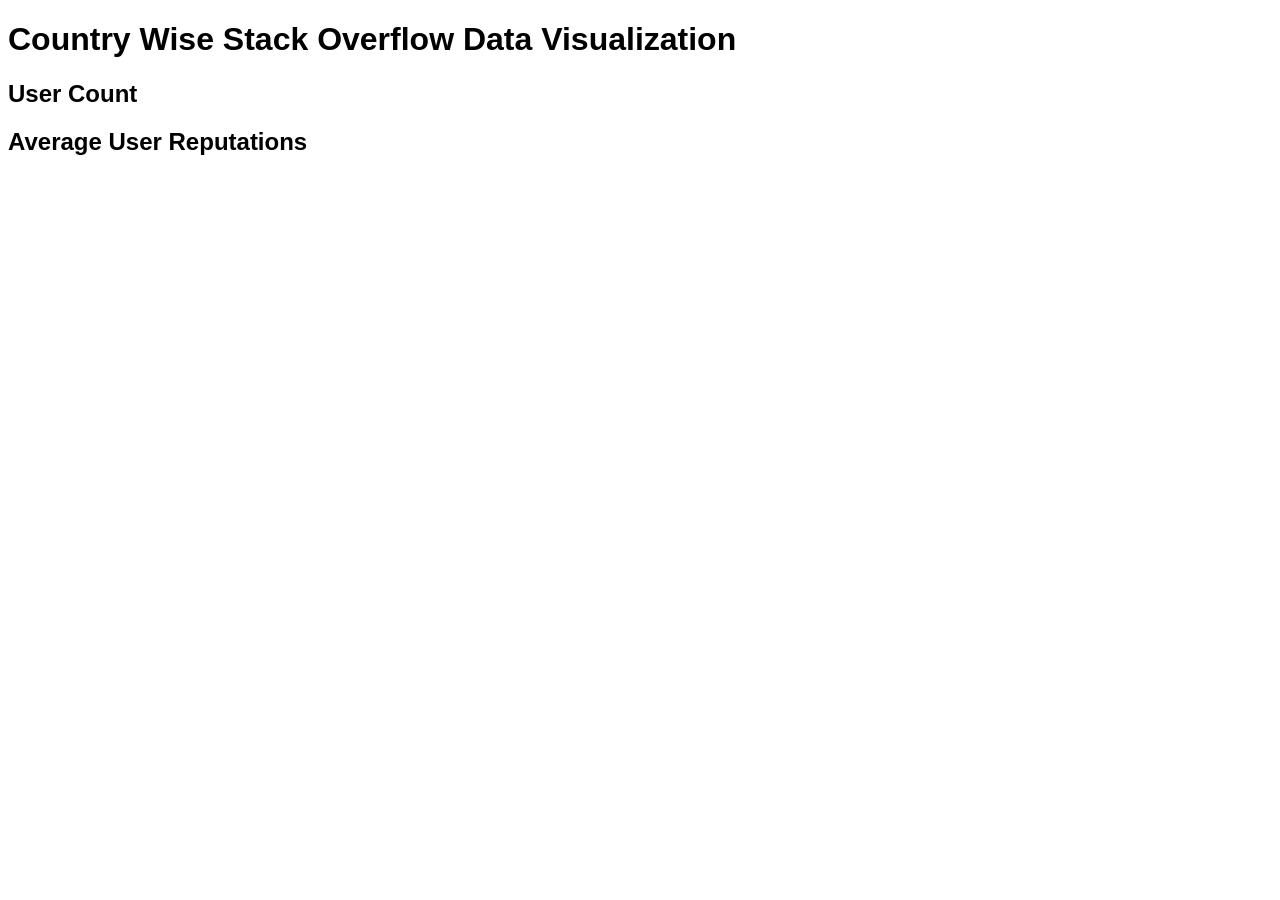
<file: googleMap.html>
<!--
You are free to copy and use this sample in accordance with the terms of the
Apache license (http://www.apache.org/licenses/LICENSE-2.0.html)
-->

<!DOCTYPE html PUBLIC "-//W3C//DTD XHTML 1.0 Strict//EN" "http://www.w3.org/TR/xhtml1/DTD/xhtml1-strict.dtd">
<html xmlns="http://www.w3.org/1999/xhtml">
<head>
  <meta http-equiv="content-type" content="text/html; charset=utf-8" />
  <title>Google Visualization API Sample</title>
  <script type="text/javascript" src="http://www.google.com/jsapi"></script>
  <script type="text/javascript">
    google.load('visualization', '1', {packages: ['geochart']});

    function drawVisualization() {
       //var query = new google.visualization.Query('https://docs.google.com/spreadsheet/pub?key=0AipE5c521mI_dEhMUEVRQlJzM3BOT0h2QVJ0Wm9RbUE&single=true&gid=4&range=A1%3AB150&output=html');
        var query = new google.visualization.Query("https://docs.google.com/spreadsheet/pub?key=0AipE5c521mI_dEhMUEVRQlJzM3BOT0h2QVJ0Wm9RbUE&single=true&gid=4&output=html");
      // Send the query with a callback function.
      query.send(handleQueryResponse);
    }
    
    function handleQueryResponse(response) {
      if (response.isError()) {
        alert('Error in query: ' + response.getMessage() + ' ' + response.getDetailedMessage());
        return;
      }
    
      var data = response.getDataTable();
      var dataView1 = new google.visualization.DataView(data);

      // For Country Users
      dataView1.setColumns([0, 1]);
      var options1 = {
        width: 1000,
        height: 600,
        backgroundColor: {fill: '636363'},
        colorAxis: {colors: ['FA9FB5', 'C51B8A']}
      };
      var geochart1 = new google.visualization.GeoChart(
          document.getElementById('visualization-1'));
      geochart1.draw(dataView1, options1);


      // For User Reputation
      var dataView2 = new google.visualization.DataView(data);
      dataView2.setColumns([0, 2]);
      var options2 = {
        width: 1000,
        height: 600,
        colorAxis: {colors: ['FC9272','DE2D26']}
      };
      var geochart2 = new google.visualization.GeoChart(
          document.getElementById('visualization-2'));
      geochart2.draw(dataView2, options2);

    }
    

    google.setOnLoadCallback(drawVisualization);
  </script>
</head>
<body style="font-family: Arial;border: 0 none;">
<h1>Country Wise Stack Overflow Data Visualization</h1>
<h2>User Count</h2>
<div id="visualization-1"></div>
<h2>Average User Reputations</h2>
<div id="visualization-2"></div>
<div id="visualization-3"></div>
<div id="visualization-4"></div>

</body>
</html>
​
</file>
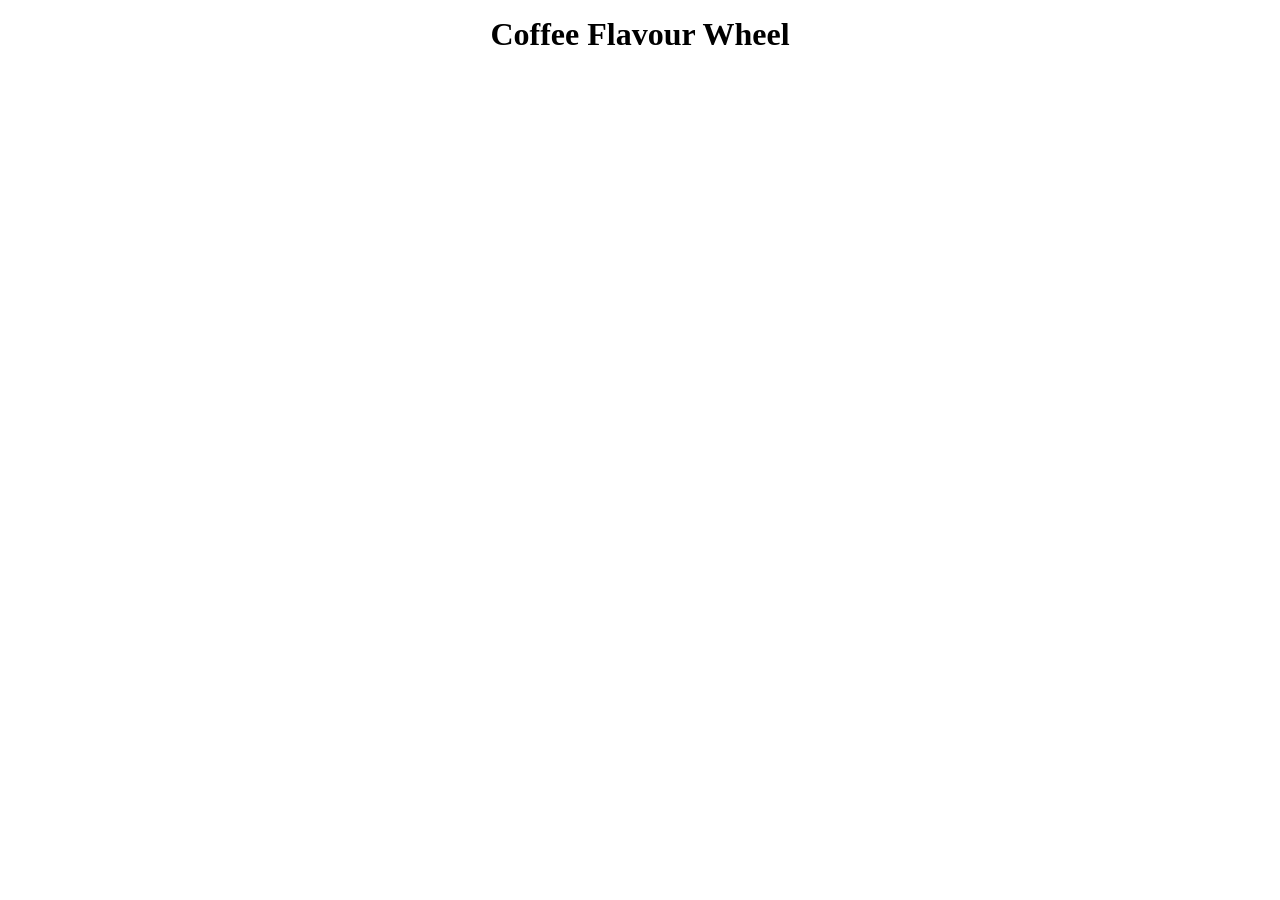
<file: siteTagWheel.html>
<!DOCTYPE html>
<meta charset="utf-8">
<title>Coffee Flavour Wheel - Jason Davies</title>
<meta name="description" content="A visualisation of coffee flavours.">
<link href="wheel.css" rel="stylesheet">

<h1>Coffee Flavour Wheel</h1>
<div id="vis"><img /></div>
<script src="http://d3js.org/d3.v3.min.js"></script>
<script type="text/javascript">
// Coffee Flavour Wheel by Jason Davies,
// http://www.jasondavies.com/coffee-wheel/
// License: http://www.jasondavies.com/coffee-wheel/LICENSE.txt
var width = 840,
    height = width,
    radius = width / 2,
    x = d3.scale.linear().range([0, 2 * Math.PI]),
    y = d3.scale.pow().exponent(1.3).domain([0, 1]).range([0, radius]),
    padding = 5,
    duration = 1000;

var div = d3.select("#vis");

div.select("img").remove();

var vis = div.append("svg")
    .attr("width", width + padding * 2)
    .attr("height", height + padding * 2)
  .append("g")
    .attr("transform", "translate(" + [radius + padding, radius + padding] + ")");

div.append("p")
    .attr("id", "intro")
    .text("Click to zoom!");

var partition = d3.layout.partition()
    .sort(null)
    .value(function(d) { return 5.8 - d.depth; });

var arc = d3.svg.arc()
    .startAngle(function(d) { return Math.max(0, Math.min(2 * Math.PI, x(d.x))); })
    .endAngle(function(d) { return Math.max(0, Math.min(2 * Math.PI, x(d.x + d.dx))); })
    .innerRadius(function(d) { return Math.max(0, d.y ? y(d.y) : d.y); })
    .outerRadius(function(d) { return Math.max(0, y(d.y + d.dy)); });

d3.json("siteTagWheel.json", function(json) {
  var nodes = partition.nodes({children: json});

  var path = vis.selectAll("path").data(nodes);
  path.enter().append("path")
      .attr("id", function(d, i) { return "path-" + i; })
      .attr("d", arc)
      .attr("fill-rule", "evenodd")
      .style("fill", colour)
      .on("click", click);

  var text = vis.selectAll("text").data(nodes);
  var textEnter = text.enter().append("text")
      .style("fill-opacity", 1)
      .style("fill", function(d) {
        return brightness(d3.rgb(colour(d))) < 125 ? "#eee" : "#000";
      })
      .attr("text-anchor", function(d) {
        return x(d.x + d.dx / 2) > Math.PI ? "end" : "start";
      })
      .attr("dy", ".2em")
      .attr("transform", function(d) {
        var multiline = (d.name || "").split(" ").length > 1,
            angle = x(d.x + d.dx / 2) * 180 / Math.PI - 90,
            rotate = angle + (multiline ? -.5 : 0);
        return "rotate(" + rotate + ")translate(" + (y(d.y) + padding) + ")rotate(" + (angle > 90 ? -180 : 0) + ")";
      })
      .on("click", click);
  textEnter.append("tspan")
      .attr("x", 0)
      .text(function(d) { return d.depth ? d.name.split(" ")[0] : ""; });
  textEnter.append("tspan")
      .attr("x", 0)
      .attr("dy", "1em")
      .text(function(d) { return d.depth ? d.name.split(" ")[1] || "" : ""; });

  function click(d) {
    path.transition()
      .duration(duration)
      .attrTween("d", arcTween(d));

    // Somewhat of a hack as we rely on arcTween updating the scales.
    text.style("visibility", function(e) {
          return isParentOf(d, e) ? null : d3.select(this).style("visibility");
        })
      .transition()
        .duration(duration)
        .attrTween("text-anchor", function(d) {
          return function() {
            return x(d.x + d.dx / 2) > Math.PI ? "end" : "start";
          };
        })
        .attrTween("transform", function(d) {
          var multiline = (d.name || "").split(" ").length > 1;
          return function() {
            var angle = x(d.x + d.dx / 2) * 180 / Math.PI - 90,
                rotate = angle + (multiline ? -.5 : 0);
            return "rotate(" + rotate + ")translate(" + (y(d.y) + padding) + ")rotate(" + (angle > 90 ? -180 : 0) + ")";
          };
        })
        .style("fill-opacity", function(e) { return isParentOf(d, e) ? 1 : 1e-6; })
        .each("end", function(e) {
          d3.select(this).style("visibility", isParentOf(d, e) ? null : "hidden");
        });
  }
});

function isParentOf(p, c) {
  if (p === c) return true;
  if (p.children) {
    return p.children.some(function(d) {
      return isParentOf(d, c);
    });
  }
  return false;
}

function colour(d) {
  if (d.children) {
    // There is a maximum of two children!
    var colours = d.children.map(colour),
        a = d3.hsl(colours[0]),
        b = d3.hsl(colours[1]);
    // L*a*b* might be better here...
    return d3.hsl((a.h + b.h) / 2, a.s * 1.2, a.l / 1.2);
  }
  return d.colour || "#fff";
}

// Interpolate the scales!
function arcTween(d) {
  var my = maxY(d),
      xd = d3.interpolate(x.domain(), [d.x, d.x + d.dx]),
      yd = d3.interpolate(y.domain(), [d.y, my]),
      yr = d3.interpolate(y.range(), [d.y ? 20 : 0, radius]);
  return function(d) {
    return function(t) { x.domain(xd(t)); y.domain(yd(t)).range(yr(t)); return arc(d); };
  };
}

function maxY(d) {
  return d.children ? Math.max.apply(Math, d.children.map(maxY)) : d.y + d.dy;
}

// http://www.w3.org/WAI/ER/WD-AERT/#color-contrast
function brightness(rgb) {
  return rgb.r * .299 + rgb.g * .587 + rgb.b * .114;
}
</script>


<script>
  if (top != self) top.location.replace(location);
</script>
</file>
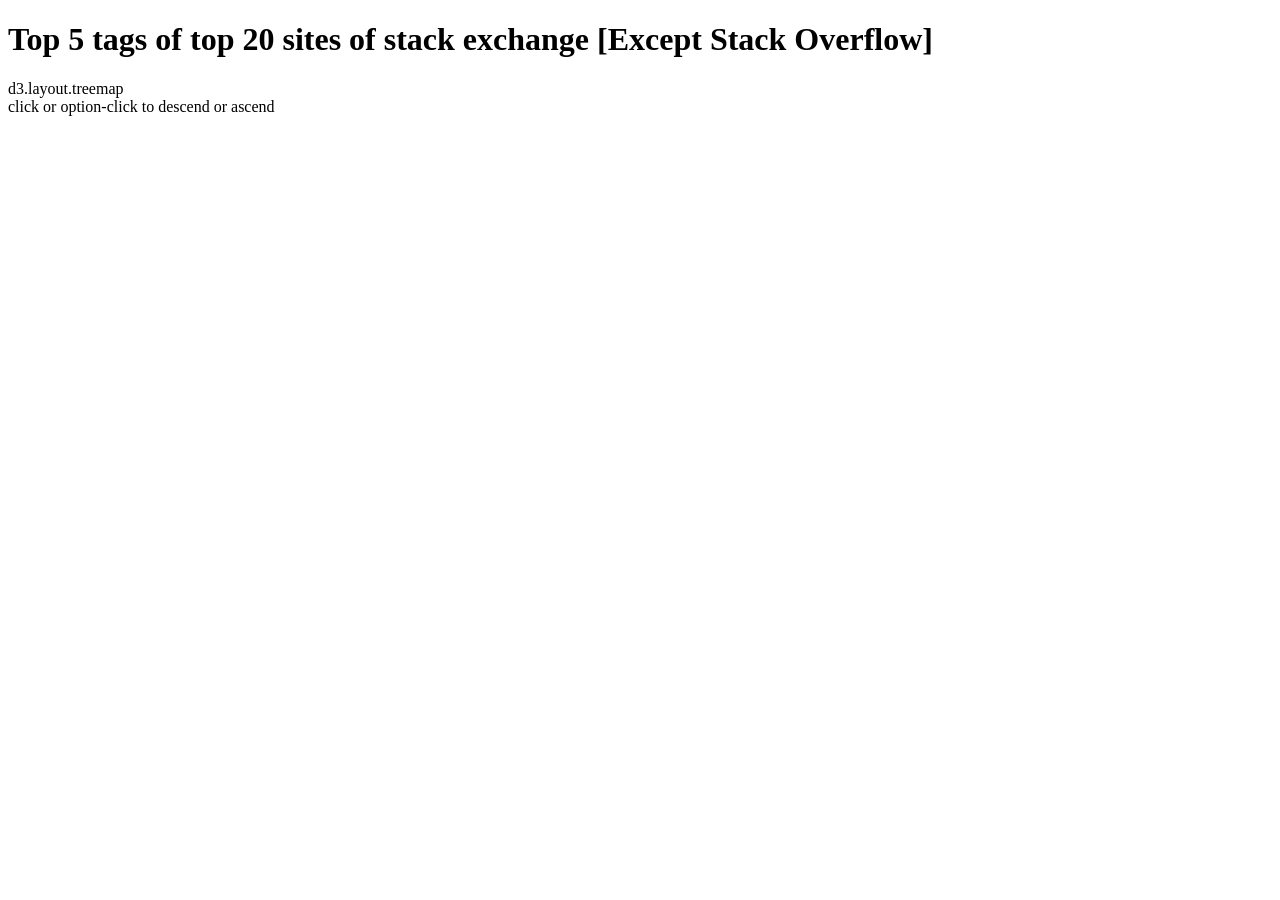
<file: treeMap.html>
<!DOCTYPE html>
<html>
  <head>
    <meta http-equiv="Content-Type" content="text/html;charset=utf-8"/>
<script src="http://mbostock.github.com/d3/talk/20111018/d3/d3.js"></script>
    <script type="text/javascript" src="http://mbostock.github.com/d3/talk/20111018/d3/d3.layout.js"></script>
    <style type="text/css">

.chart {
  display: block;
  margin: auto;
  margin-top: 40px;
}

text {
  font-size: 11px;
}

rect {
  fill: none;
}

div.tooltip {
    position: absolute;
    text-align: center;
    width: 100px;
    height: 50px;
    padding: 8px;
    font: 10px sans-serif;
    background: #ffff99;
    background: rgb(255, 255, 255); /* Fall-back for browsers that don't support rgba */
    background: rgba(255, 255, 255, .7);
    border: solid 3px #000;
    border-radius: 8px;
    pointer-events: none;
    opacity: 10%;
}

.tooltip > p{
  margin: 0;
  padding: 0;
  text-align: left;
}
    </style>
  </head>
  <body>
    <div id="body">
      <h1>Top 5 tags of top 20 sites of stack exchange [Except Stack Overflow]</h1>
      <div id="footer">
        d3.layout.treemap
        <div class="hint">click or option-click to descend or ascend</div>
        <div><!--<select>
          <option value="size">Size</option>
          <option value="count">Count</option>
        </select>--></div>
      </div>
    </div>
    <script type="text/javascript">

var w = 1280 - 80,
    h = 800 - 180,
    x = d3.scale.linear().range([0, w]),
    y = d3.scale.linear().range([0, h]),
    color = d3.scale.category20c(),
    root,
    node;


var tooltip = d3.select("body").append("div")
              .attr("class", "tooltip")
              .style("opacity", 1e-6);
function mouseover() {
    tooltip.transition()
    .duration(300)
    .style("opacity", 1);
}

function mousemove(d) {
    //console.log(d);
    tooltip
    .html("<p><strong>"+d.parent.name+":</strong><br />"+ d.name +"<br /><strong>Count:</strong>"+ d.size +"</p>")
    .style("left", (d3.event.pageX ) + "px")
    .style("top", (d3.event.pageY) + "px");
}

function mouseout() {
    tooltip.transition()
    .duration(300)
    .style("opacity", 1e-6);
}

var treemap = d3.layout.treemap()
    .round(false)
    .size([w, h])
    .sticky(true)
    .value(function(d) { return d.size; });

var svg = d3.select("#body").append("div")
    .attr("class", "chart")
    .style("width", w + "px")
    .style("height", h + "px")
  .append("svg:svg")
    .attr("width", w)
    .attr("height", h)
  .append("svg:g")
    .attr("transform", "translate(.5,.5)");

d3.json("treeMap.json", function(data) {
  node = root = data;

  var nodes = treemap.nodes(root)
      .filter(function(d) { return !d.children; });

  var cell = svg.selectAll("g")
      .data(nodes)
    .enter().append("svg:g")
      .attr("class", "cell")
      .attr("transform", function(d) { return "translate(" + d.x + "," + d.y + ")"; })
      .on("click", function(d) { return zoom(node == d.parent ? root : d.parent); });

  cell.append("svg:rect")
      .on("mouseover", mouseover)
      .on("mousemove", function(d){mousemove(d);})
      .on("mouseout", mouseout)
      .attr("width", function(d) { return d.dx - 1; })
      .attr("height", function(d) { return d.dy - 1; })
      .style("fill", function(d) { return color(d.parent.name); });

  cell.append("svg:text")
      .attr("x", function(d) { return d.dx / 2; })
      .attr("y", function(d) { return d.dy / 2; })
      .attr("dy", ".35em")
      .attr("text-anchor", "middle")
      .text(function(d) { return d.name; })
      .style("opacity", function(d) { d.w = this.getComputedTextLength(); return d.dx > d.w ? 1 : 0; });

  d3.select(window).on("click", function() { zoom(root); });

  /*d3.select("select").on("change", function() {
    treemap.value(this.value == "size" ? size : count).nodes(root);
    zoom(node);
  });*/
});

function size(d) {
  return d.count;
}

function count(d) {
  return 1;
}

function zoom(d) {
  var kx = w / d.dx, ky = h / d.dy;
  x.domain([d.x, d.x + d.dx]);
  y.domain([d.y, d.y + d.dy]);

  var t = svg.selectAll("g.cell").transition()
      .duration(d3.event.altKey ? 7500 : 750)
      .attr("transform", function(d) { return "translate(" + x(d.x) + "," + y(d.y) + ")"; });

  t.select("rect")
      .attr("width", function(d) { return kx * d.dx - 1; })
      .attr("height", function(d) { return ky * d.dy - 1; })

  t.select("text")
      .attr("x", function(d) { return kx * d.dx / 2; })
      .attr("y", function(d) { return ky * d.dy / 2; })
      .style("opacity", function(d) { return kx * d.dx > d.w ? 1 : 0; });

  node = d;
  d3.event.stopPropagation();
}

    </script>
  </body>
</html>
</file>
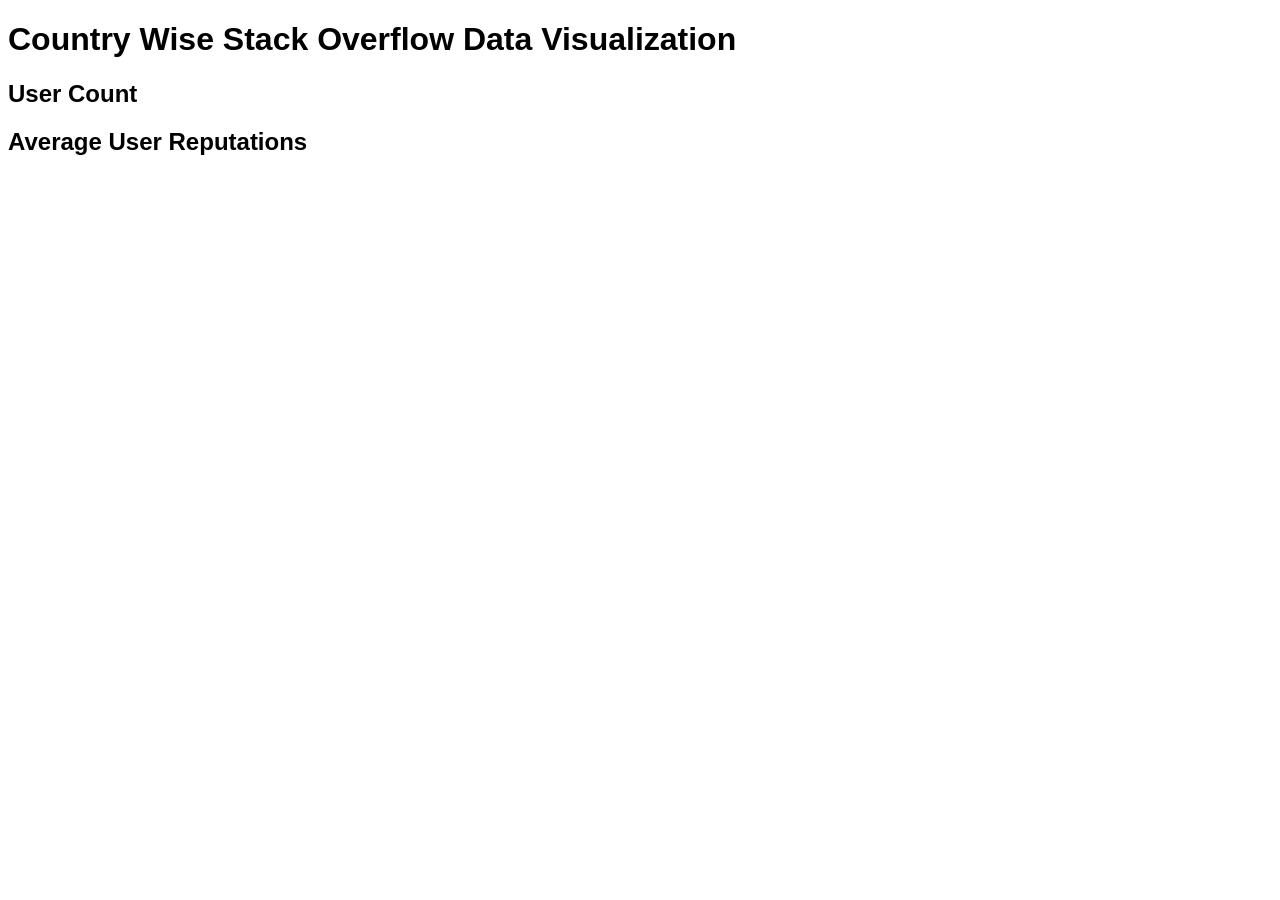
<file: Submission/googleMap.html>
<!--
You are free to copy and use this sample in accordance with the terms of the
Apache license (http://www.apache.org/licenses/LICENSE-2.0.html)
-->

<!DOCTYPE html PUBLIC "-//W3C//DTD XHTML 1.0 Strict//EN" "http://www.w3.org/TR/xhtml1/DTD/xhtml1-strict.dtd">
<html xmlns="http://www.w3.org/1999/xhtml">
<head>
  <meta http-equiv="content-type" content="text/html; charset=utf-8" />
  <title>Google Visualization API Sample</title>
  <script type="text/javascript" src="http://www.google.com/jsapi"></script>
  <script type="text/javascript">
    google.load('visualization', '1', {packages: ['geochart']});

    function drawVisualization() {
       //var query = new google.visualization.Query('https://docs.google.com/spreadsheet/pub?key=0AipE5c521mI_dEhMUEVRQlJzM3BOT0h2QVJ0Wm9RbUE&single=true&gid=4&range=A1%3AB150&output=html');
        var query = new google.visualization.Query("https://docs.google.com/spreadsheet/pub?key=0AipE5c521mI_dEhMUEVRQlJzM3BOT0h2QVJ0Wm9RbUE&single=true&gid=4&output=html");
      // Send the query with a callback function.
      query.send(handleQueryResponse);
    }
    
    function handleQueryResponse(response) {
      if (response.isError()) {
        alert('Error in query: ' + response.getMessage() + ' ' + response.getDetailedMessage());
        return;
      }
    
      var data = response.getDataTable();
      var dataView1 = new google.visualization.DataView(data);

      // For Country Users
      dataView1.setColumns([0, 1]);
      var options1 = {
        width: 1000,
        height: 600,
        backgroundColor: {fill: '000000'},
        datalessRegionColor:"#b7b7b7",
        //colorAxis: {colors: ['FA9FB5', 'C51B8A']}
        colorAxis: {colors: ['FFF2CC', '274E13', '85200C', '20124D']}
      };
      var geochart1 = new google.visualization.GeoChart(
          document.getElementById('visualization-1'));
      geochart1.draw(dataView1, options1);


      // For User Reputation
      var dataView2 = new google.visualization.DataView(data);
      dataView2.setColumns([0, 2]);
      var options2 = {
        width: 1000,
        height: 600,
        datalessRegionColor:"#b7b7b7",
        colorAxis: {colors: ["#fce5cd","#ff9900","#783f04"]}
      };
      var geochart2 = new google.visualization.GeoChart(
          document.getElementById('visualization-2'));
      geochart2.draw(dataView2, options2);

    }
    

    google.setOnLoadCallback(drawVisualization);
  </script>
</head>
<body style="font-family: Arial;border: 0 none;">
<h1>Country Wise Stack Overflow Data Visualization</h1>
<h2>User Count</h2>
<div id="visualization-1"></div>
<h2>Average User Reputations</h2>
<div id="visualization-2"></div>
<div id="visualization-3"></div>
<div id="visualization-4"></div>

</body>
</html>
​
</file>
<file: wheel.css>
path {
  stroke: #000;
  stroke-width: 1.5;
  cursor: pointer;
}

text {
  font: 11px sans-serif;
  cursor: pointer;
}

body {
  width: 880px;
  margin: 0 auto;
}

h1 {
  text-align: center;
  margin: .5em 0;
}

p#intro {
  text-align: center;
  margin: 1em 0;
}

#breadcrumbs { display: none; }
</file>
